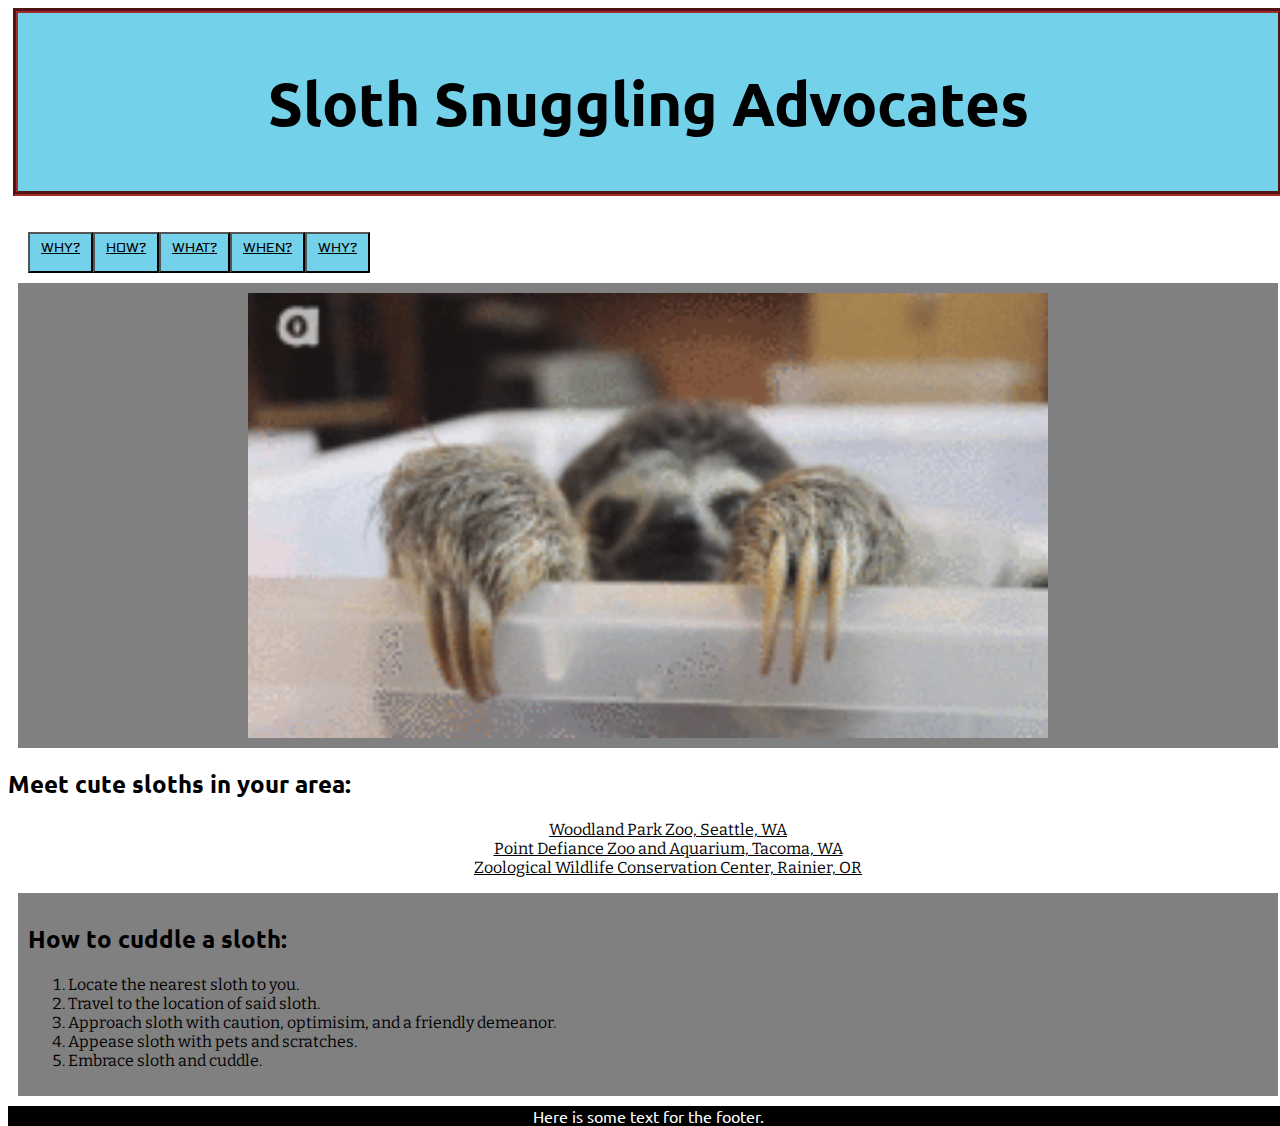
<file: how.html>
<html>
  <head>
    <link href="how.css" type="text/css" rel="stylesheet">
    <link href="https://fonts.googleapis.com/css?family=Ubuntu" rel="stylesheet">
    <link href="https://fonts.googleapis.com/css?family=Bitter" rel="stylesheet">
    <link href="https://fonts.googleapis.com/css?family=Aldrich" rel="stylesheet">
  </head>

  <body>
    <header>
      <h1>Sloth Snuggling Advocates</h1>
    </header>

    <nav>
      <ul>
        <li><button><a href="index.html">Why?</a></button></li>
        <li><button><a href="how.html">How?</a></button></li>
        <li><button><a href="what.html">What?</a></button></li>
        <li><button><a href="when.html">When?</a></button></li>
        <li><button><a href="why.html">Why?</a></button></li>
      </ul>
    </nav>

    <section>

      <article class="highlighted">
        <img src="giphy-downsized.gif">
      </article>

      <article>
        <h2>Meet cute sloths in your area:</h2>
            <ul>
              <li><a href="https://www.zoo.org/" target="_blank">Woodland Park Zoo, Seattle, WA</a></li>
              <li><a href="https://www.pdza.org/" target="_blank">Point Defiance Zoo and Aquarium, Tacoma, WA</a></li>
              <li><a href="http://www.chasing-tail.com/index.html" target="_blank">Zoological Wildlife Conservation Center, Rainier, OR</a></li>
            </ul>
      </article>

      <article class="highlighted">
        <h2>How to cuddle a sloth:</h2>
          <ol>
            <li>Locate the nearest sloth to you.</li>
            <li>Travel to the location of said sloth.</li>
            <li>Approach sloth with caution, optimisim, and a friendly demeanor.</li>
            <li>Appease sloth with pets and scratches.</li>
            <li>Embrace sloth and cuddle.</li>
          </ol>
      </article>
    </section>

    <footer>
      <p>Here is some text for the footer.</p>
    </footer>
  </body>

</html>
</file>
<file: how.css>
html {
  height: 100%;
}
body {
   width: 100%;
   height: 100%;
   float: center;
}

a {
  color: black;
}

a:visited {
  color: black;
}

a:hover {
  color: red;
  text-decoration: underline;
}

header {
    background-color: #74D1EA;
    padding: 10px;
    border: 5px groove brown;
    margin: 5px;
    font-size: 30px;
    display: block;
    text-align: center;
    font-family: 'Ubuntu', sans-serif;
}
nav {
    width: 100%;
    font-family: 'Ubuntu', sans-serif;
}
nav ul {
    padding: 20px;
    border-bottom: 10px;
    list-style-type: none;
}
nav li {
    list-style-type: none;
    float: left;
}

nav li a {
    display: block;
    height: 25px;
    padding: 5px;
}

nav button {
  background-color: #74D1EA;
  font-family: 'Aldrich', sans-serif;
  text-transform: uppercase;
  color: black;
}


section {
    width: 100%;
    display: inline-block;
    float: left;
    font-family: 'Bitter', serif;
}

section h2 {
  font-family: 'Ubuntu', sans-serif;
}

section ul {
  text-align: center;
  list-style: none;
}

section img {
  display: block;
  margin: auto;
  width: 800px;
}

.highlighted {
  background-color: grey;
  padding: 10px;
  margin: 10px;
}
aside {
    width: 17%;
    display: inline-block;
    background-color:;
    padding:0px;
    min-height: 100%;
}
aside ul {
    list-style-type: none;
}

footer {
    width: 790px;
    background-color: black;
    color: white;
    clear: both;
    display: block;
    text-align: center;
    margin: 5 0 5 0;
    width: 100%;
    font-family: 'Ubuntu', sans-serif;
}
</file>
